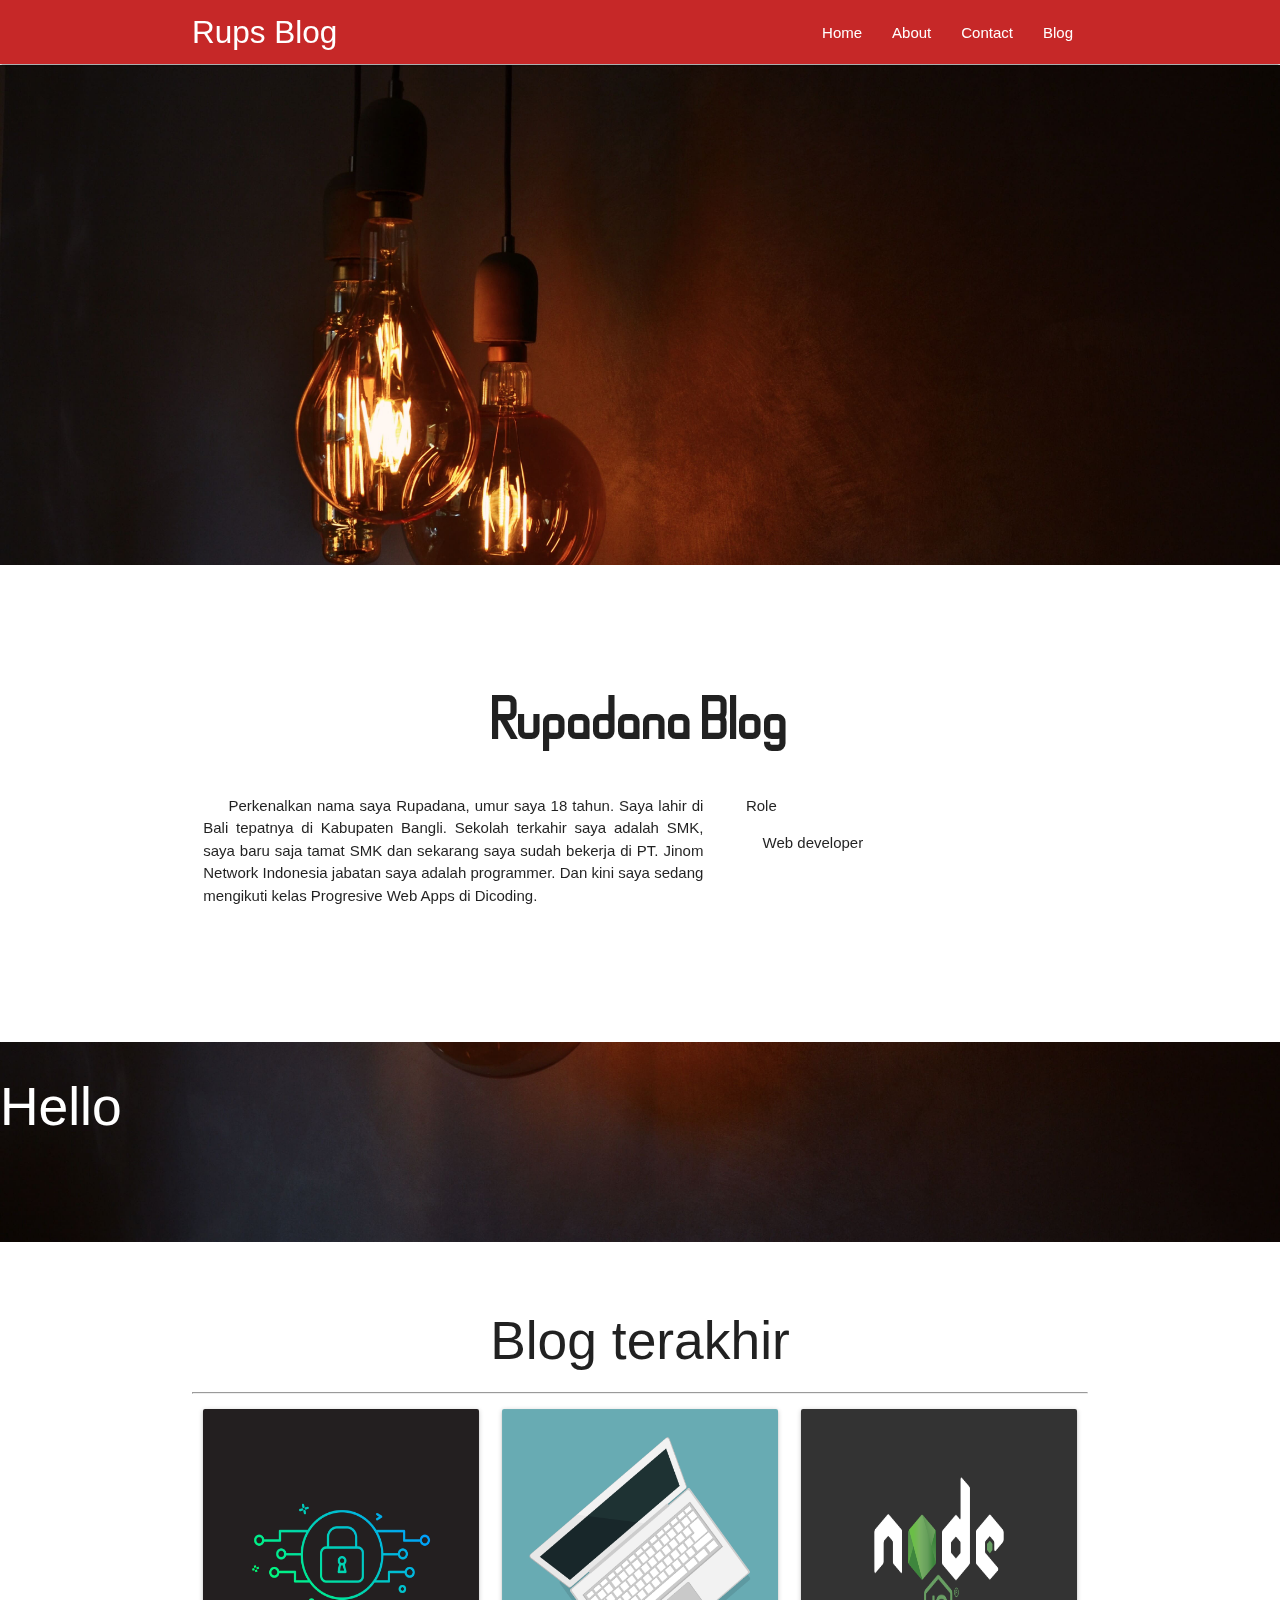
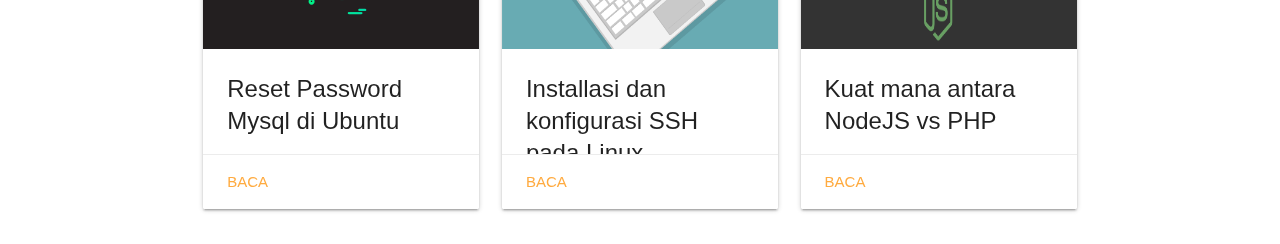
<file: index.html>
<!DOCTYPE html>
<html lang="en">
<head>
  <meta charset="UTF-8"/>
  <title>Rupadana | Blog</title>
  <meta name="description" content="Rupadana"/>
  <meta name="viewport" content="width=device-width, initial-scale=1">
  <link rel="stylesheet" href="css/materialize.css">
  <link rel="stylesheet" href="css/style.css">
  <link rel="manifest" href="/manifest.json">
  <script src="js/jquery.min.js"></script>
  <meta name="theme-color" content="#c62828"/>
</head>
<body>
  
  <!-- Navigasi -->
  <nav class="red darken-3" role="navigation">
    <div class="nav-wrapper container">
      <a id="logo-container" href="#" class="brand-logo hide-on-super-small-only">Rups Blog</a>
      <a href="#" data-target="nav-mobile" class="sidenav-trigger">&#9776;</a>

      <ul class="topnav right hide-on-med-and-down"></ul>
      <ul id="nav-mobile" class="sidenav"></ul>
    </div>
  </nav>
  <!-- Akhir Navigasi -->
  
    <div class="body-content">

    </div>


  <script src="js/script.js"></script>
  <script src="js/materialize.min.js"></script>
  <script>
    function status(response) {
      if(response.status !== 200){
        return Promise.reject(response.statusText)
      } else {
        return Promise.resolve(response)
      }
    }

    function json (result) {
      return result.json();
    }

    fetch('https://readerapi.codepolitan.com/articles')
    .then(status)
    .then(json)
    .then(result => {
      console.log(result)
    })
    .catch(error => {
      console.log("Error: " + error)
    })
  </script>
</body>
</html>
</file>
<file: css/style.css>
@font-face{
    font-family: Uplifting;
    src:url("Uplifting.otf");
    font-weight: 100;
}

.font-uplifting{
	font-family: Uplifting;
}

.mt0 {
	margin-top: 0!important
}

.mt5 {
	margin-top: 5px!important
}

.mt10 {
	margin-top: 10px!important
}

.mt20 {
	margin-top: 20px!important
}

.mt30 {
	margin-top: 30px!important
}

.mt40 {
	margin-top: 40px!important
}

.mt50 {
	margin-top: 50px!important
}

.mt60 {
	margin-top: 60px!important
}

.mt70 {
	margin-top: 70px!important
}

.mt80 {
	margin-top: 80px!important
}

.mt90 {
	margin-top: 90px!important
}

.mt100 {
	margin-top: 100px!important
}

.mt110 {
	margin-top: 110px!important
}

.mt120 {
	margin-top: 120px!important
}


/* Margin Bottom */

.mb0 {
	margin-bottom: 0!important
}

.mb5 {
	margin-bottom: 5px!important
}

.mb10 {
	margin-bottom: 10px!important
}

.mb15 {
	margin-bottom: 15px!important
}

.mb20 {
	margin-bottom: 20px!important
}

.mb30 {
	margin-bottom: 30px!important
}

.mb40 {
	margin-bottom: 40px!important
}

.mb50 {
	margin-bottom: 50px
}

.mb60 {
	margin-bottom: 60px
}

.mb70 {
	margin-bottom: 70px
}

.mb80 {
	margin-bottom: 80px
}

.mb90 {
	margin-bottom: 90px
}

.mb100 {
	margin-bottom: 100px
}

.mb110 {
	margin-bottom: 110px
}

.mb120 {
	margin-bottom: 120px
}


/* Margin Left */

.ml0 {
	margin-left: 0!important;
}

.ml15 {
	margin-left: 5px;
}

.ml10 {
	margin-left: 10px;
}

.ml20 {
	margin-left: 20px;
}

.ml30 {
	margin-left: 30px;
}

.ml40 {
	margin-left: 40px;
}

.ml50 {
	margin-left: 50px;
}

.ml60 {
	margin-left: 60px;
}

.ml70 {
	margin-left: 70px;
}

.ml80 {
	margin-left: 80px;
}

.ml90 {
	margin-left: 90px;
}

.ml100 {
	margin-left: 100px;
}

.ml110 {
	margin-left: 110px;
}


/* Margin Right */

.mr0 {
	margin-right: 0!important
}

.mr5 {
	margin-left: 5px!important
}

.mr10 {
	margin-right: 10px!important
}

.mr20 {
	margin-right: 20px!important
}

.mr30 {
	margin-right: 30px!important
}

.mr40 {
	margin-right: 40px!important
}

.mr50 {
	margin-right: 50px!important
}

.mr60 {
	margin-right: 60px!important
}

.mr70 {
	margin-right: 70px!important
}

.mr80 {
	margin-right: 80px!important
}

.mr90 {
	margin-right: 90px!important
}

.mr100 {
	margin-right: 100px;
}

.mr110 {
	margin-right: 110px;
}
</file>
